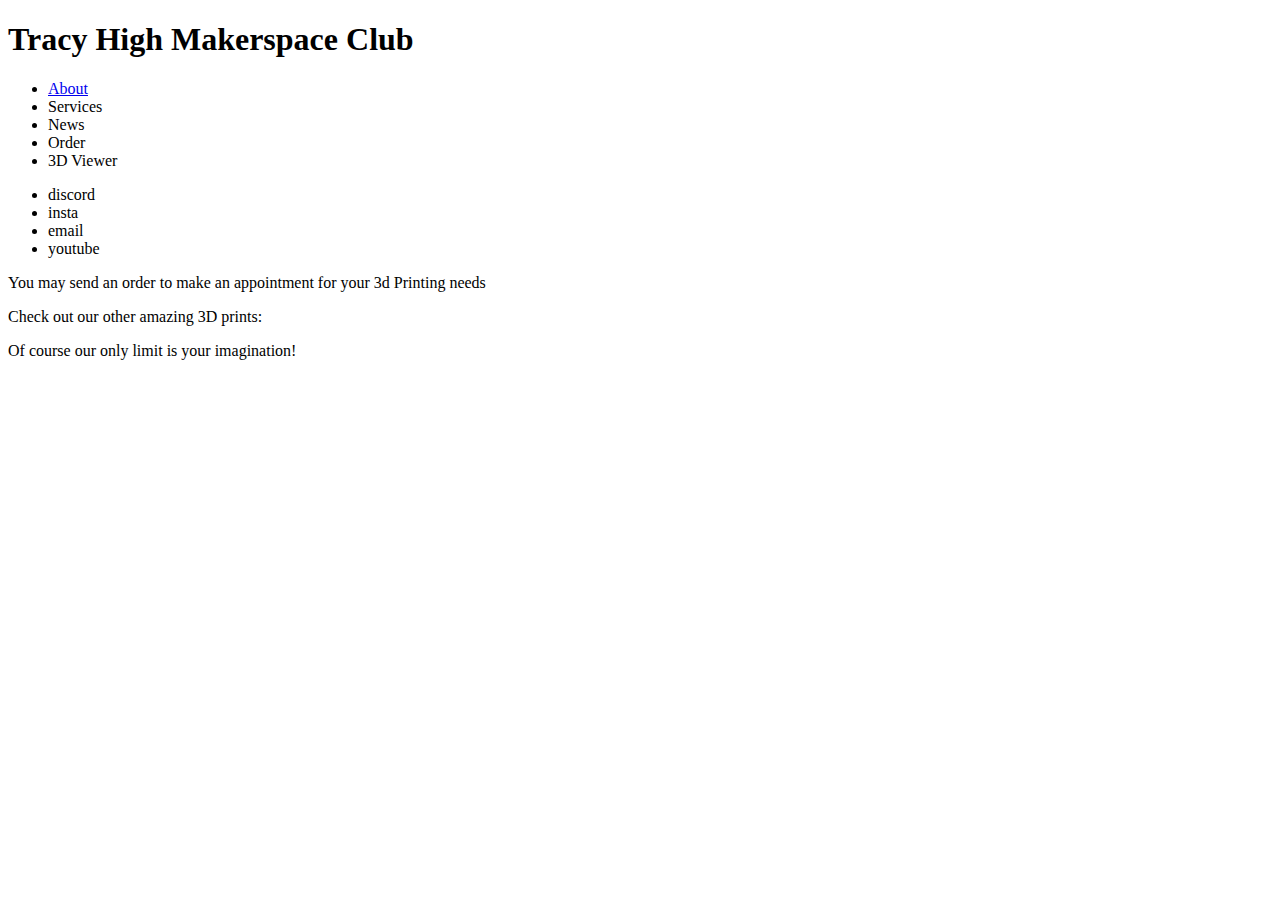
<file: 3dviewer.html>
<!DOCTYPE html>
<html lang="en">
  <head>
    <meta charset="UTF-8" />
    <title>Tracy High Makerspace Club</title>

    <meta http-equiv="X-UA-Compatible" content="IE=edge" />
    <meta name="viewport" content="width=device-width, initial-scale=1.0" />
    <title>Document</title>
  </head>
  <body>
    <header>
        <h1>Tracy High Makerspace Club</h1>
    </header>
    <header id="sidebar">
      <nav>
        <ul>
          <li><a href="about.html">About</a></li>
          <li>Services</li>
          <li>News</li>
          <li>Order</li>
          <li>3D Viewer</li>
        </ul>
        <ul id="socials">
          <li>discord</li>
          <li>insta</li>
          <li>email</li>
          <li>youtube</li>
        </ul>
      </nav>
    </header>
    <p>You may send an order to make an appointment for your 3d Printing needs</p>
    <p>Check out our other amazing 3D prints:</p>
    <p>Of course our only limit is your imagination!</p>
  </body>
</html>
</file>
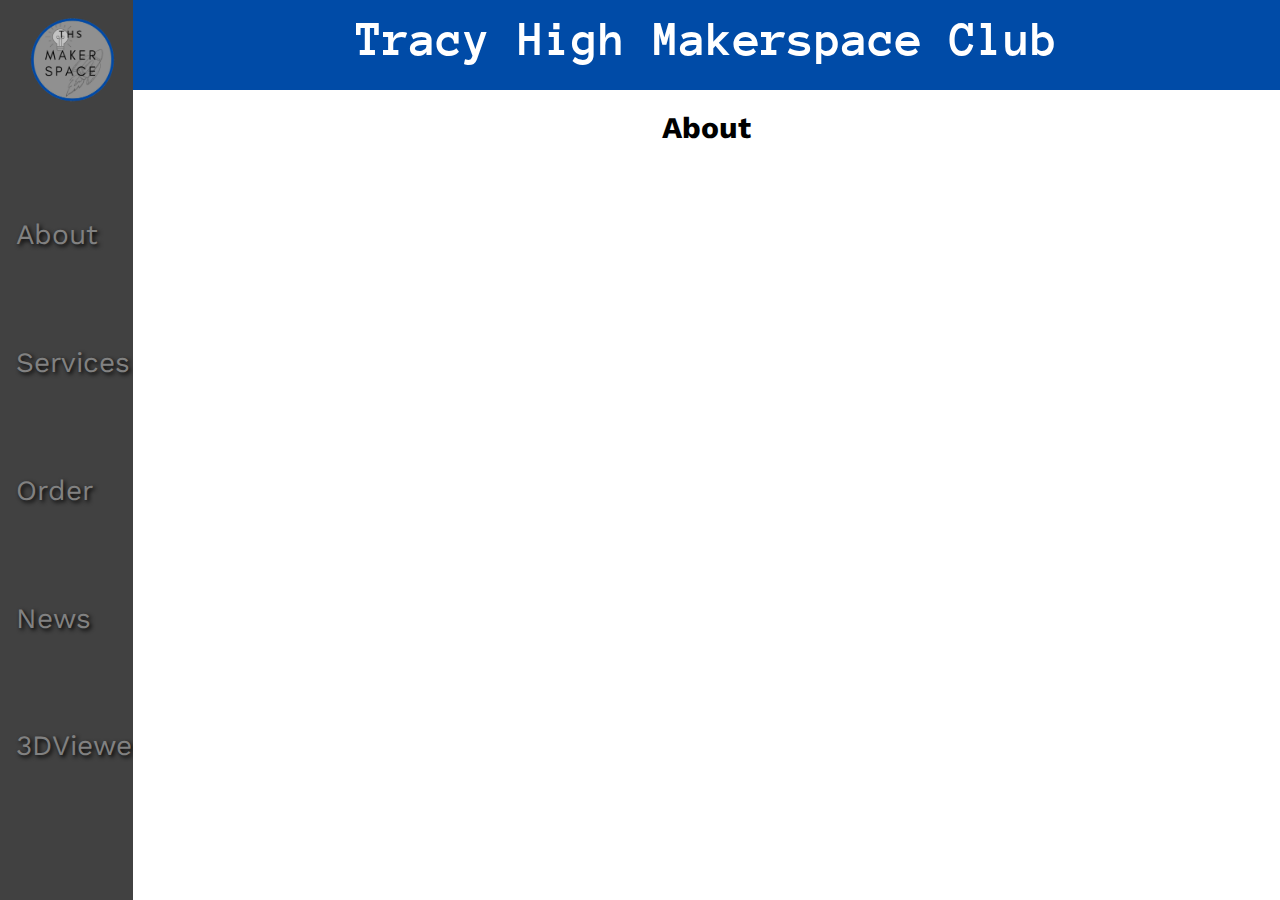
<file: about.html>
<!DOCTYPE html>
<html>

  <head>
    <title>THS Makerspace Club</title>
    <link rel="apple-touch-icon" sizes="180x180" href="./apple-touch-icon.png">
    <link rel="icon" type="image/png" sizes="32x32" href="./favicon-32x32.png">
    <link rel="icon" type="image/png" sizes="16x16" href="./favicon-16x16.png">
    <link rel="manifest" href="./site.webmanifest">
    <link rel="mask-icon" href="./safari-pinned-tab.svg" color="#5bbad5">
    <meta name="msapplication-TileColor" content="#da532c">
    <meta name="theme-color" content="#ffffff">
    <link rel="preconnect" href="https://fonts.googleapis.com">
    <link rel="stylesheet" href="style.css">
    <link rel="preconnect" href="https://fonts.gstatic.com" crossorigin>
    <link
      href="https://fonts.googleapis.com/css2?family=Anonymous+Pro:wght@700&family=Anton&family=Work+Sans:ital,wght@0,300;0,400;1,400&display=swap"
      rel="stylesheet">
  </head>

  <body>
    <!-- Title bar -->
    <div class="main">
      <div class="titlebar">
        <h1 class="title">Tracy High Makerspace Club</h1>
      </div>
      <!-- Side navbar -->
      <div class="sidenav">
       <div class="logocontainer">
        <a href="index.html">
          <img id='logo' src="images/IMG_20220828_220330_473.png"
        class="center"></img>
      </a>
    </div>
      <div class="menutxtcontainer"><a class="menutxt" href="about.html">About </a>
        <a class="menutxt" href="services.html">Services</a>
        <a class="menutxt" href="order.html">Order</a>
        <a class="menutxt" href="">News</a>
        <a class="menutxt" href="3DViewer.html">3DViewer</a></div>
  </div>
  <h1>About</h1>


  
          </body>
        </html>
</file>
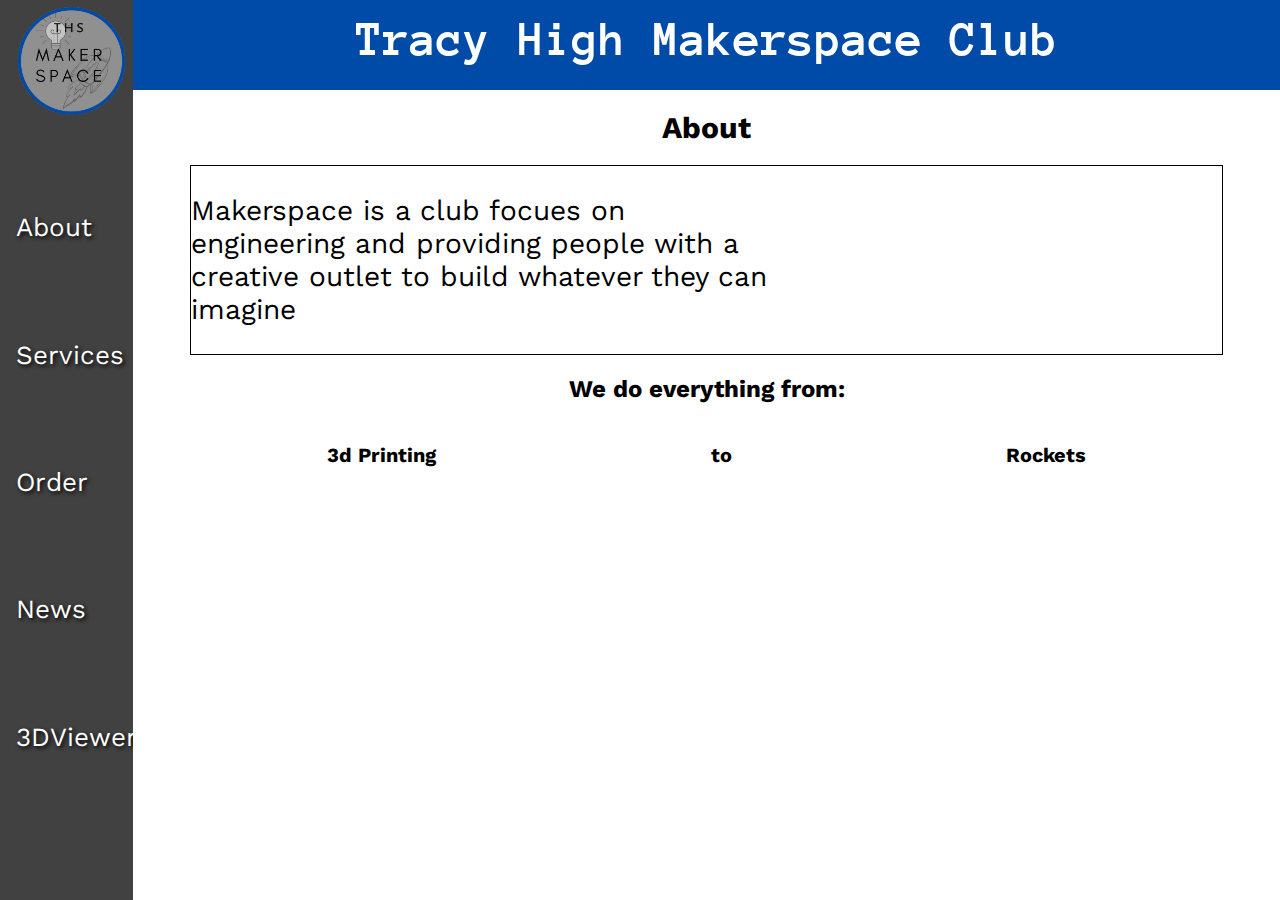
<file: Makerspace Club website/about.html>
<!DOCTYPE html>
<html>

  <head>
    <title>THS Makerspace Club</title>
    <link rel="apple-touch-icon" sizes="180x180" href="./apple-touch-icon.png">
    <link rel="icon" type="image/png" sizes="32x32" href="./favicon-32x32.png">
    <link rel="icon" type="image/png" sizes="16x16" href="./favicon-16x16.png">
    <link rel="manifest" href="./site.webmanifest">
    <link rel="mask-icon" href="./safari-pinned-tab.svg" color="#5bbad5">
    <meta name="msapplication-TileColor" content="#da532c">
    <meta name="theme-color" content="#ffffff">
    <link rel="preconnect" href="https://fonts.googleapis.com">
    <link rel="stylesheet" href="style.css">
    <link rel="preconnect" href="https://fonts.gstatic.com" crossorigin>
    <link
      href="https://fonts.googleapis.com/css2?family=Anonymous+Pro:wght@700&family=Anton&family=Work+Sans:ital,wght@0,300;0,400;1,400&display=swap"
      rel="stylesheet">
  </head>

  <body>
    <!-- Title bar -->
    <div class="main">
      <div class="titlebar">
        <h1 class="title">Tracy High Makerspace Club</h1>
      </div>
      <!-- Side navbar -->
      <div class="sidenav">
        <div class="logocontainer">
          <a href="index.html">
            <img id="logo" src="images/IMG_20220828_220330_473.png"
              class="center"></img>
        </a>
      </div>
      <div class="menutxtcontainer"><a class="menutxt" href="about.html">About
        </a>
        <a class="menutxt" href="services.html">Services</a>
        <a class="menutxt" href="order.html">Order</a>
        <a class="menutxt" href="">News</a>
        <a class="menutxt" href="3DViewer.html">3DViewer</a></div>
    </div>
    <h1>About</h1>

    <div id="aboutMain">
      <p>Makerspace is a club focues on <br> engineering and providing people
        with a <br> creative outlet to build whatever they can <br> imagine
      </p>
      
    </div>
<h2>We do everything from:</h2>
<div id="everything">
      <h3 id="aboutH3Left">3d Printing</h3>
      <h3 id="aboutH3Mid">to</h3>
      <h3 id="aboutH3Right">Rockets</h3>
    </div>
  </body>
</html>
</file>
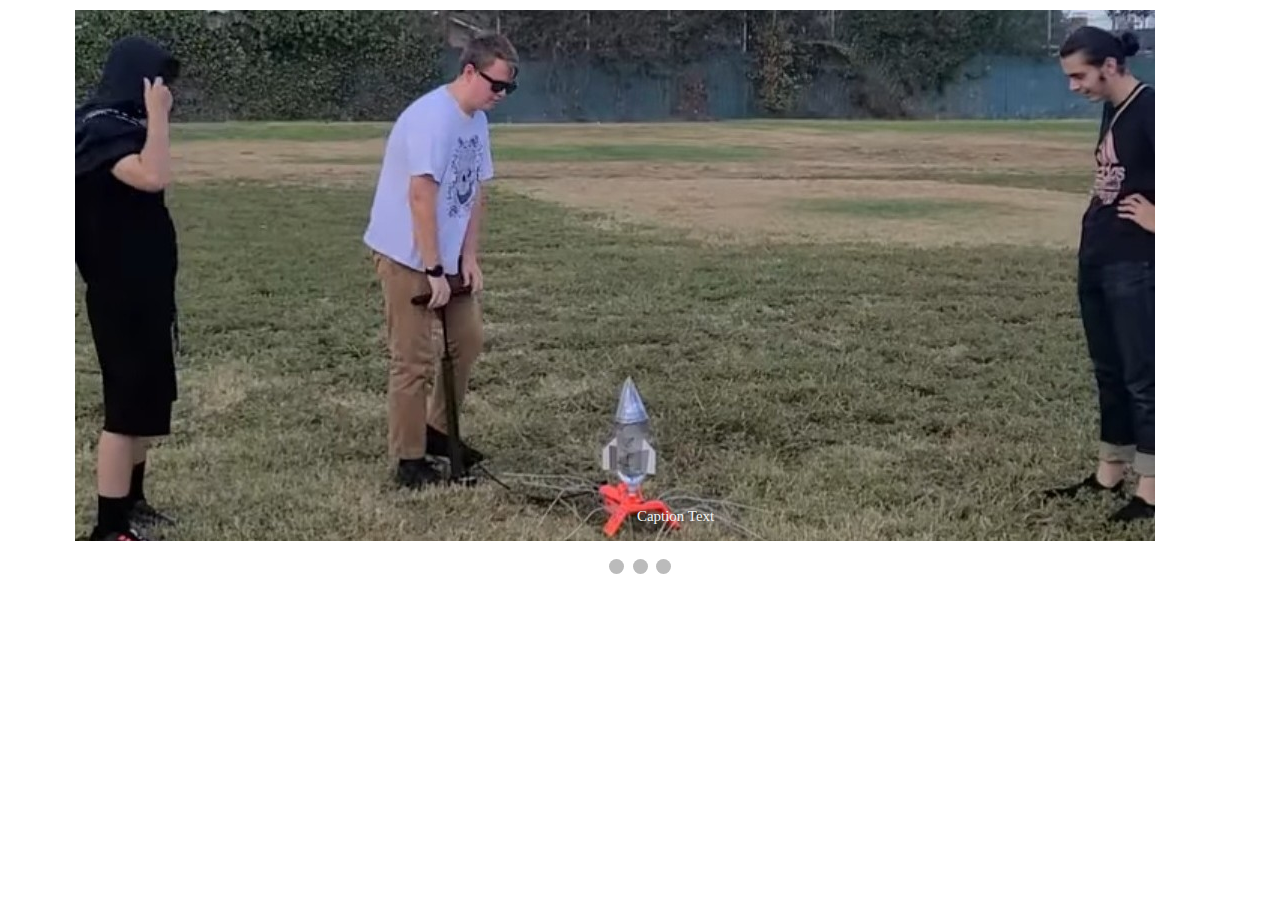
<file: Makerspace Club website/testslideshow.html>
<!DOCTYPE html>
<html lang="en">
<head>
    <meta charset="UTF-8">
    <meta http-equiv="X-UA-Compatible" content="IE=edge">
    <meta name="viewport" content="width=device-width, initial-scale=1.0">
    <title>Document</title>
    <link rel="stylesheet" href="style.css">
</head>
<body>
     <!-- Slideshow container -->
<div class="autoslideshow-container">
    <!-- Full-width images with number and caption text -->
    <div class="auto-mySlides">
      <img src="images/Screenshot_20221101-161521_Instagram.jpg" >
      <div class="text">Caption Text</div>
    </div>
  
    <div class="auto-mySlides">
      <img src="images/Screenshot_20221101-161530_Instagram.jpg" >
      <div class="text">Caption Two</div>
    </div>
  
    <div class="auto-mySlides">
      <img src="images/Screenshot_20221101-161533_Instagram.jpg" >
      <div class="text">Caption Three</div>
    </div>
  
  </div>
  <br>
  
  <!-- The dots/circles -->
  <div style="text-align:center">
    <span class="dot" onclick="currentSlide(1)"></span>
    <span class="dot" onclick="currentSlide(2)"></span>
    <span class="dot" onclick="currentSlide(3)"></span>
  </div> 
  <script src="scrippy.js"></script>
</body>
</html>
</file>
<file: style.css>
* {
  box-sizing: border-box
}

* {
  box-sizing: border-box
}

/* Slideshow container */
.autoslideshow-container {
  width: 93.7984496124%;
  position: relative;
  margin-left: 5.8823529412%;
  margin-top: 10px;

}
.auto-myslides {
  width: 100%;
}
/* Caption text */
.text {
  color: #f2f2f2;
  font-family: var(--font-family-work_sans);
  font-size: 15px;
  padding: 8px 12px;
  position: absolute;
  bottom: 8px;
  width: 100%;
  text-align: center;
}

/* The dots/bullets/indicators */
.dot {
  cursor: pointer;
  height: 15px;
  width: 15px;
  margin: 0 2px;
  background-color: #bbb;
  border-radius: 50%;
  display: inline-block;
  transition: background-color 0.6s ease;
}

.active,
.dot:hover {
  background-color: #717171;
}

/* Fading animation */
.fade {
  animation-name: fade;
  animation-duration: 2.5s;
}

@keyframes fade {
  from {
    opacity: .4
  }

  to {
    opacity: 1
  }
}

.title {
  display: flex;
  margin: 0;
  color: white;
  font-family: 'Anonymous Pro', monospace;
  font-size: 50px;
  justify-content: center;
  line-height: 100px;
}
h1 {
  text-align: center;
  font-family: var(--font-family-work_sans);
  font-weight: bolder;
  font-size: 30px;
}
h2 {
  text-align: center;
  font-family: var(--font-family-work_sans);
  font-size: 24px;
}
h3 {
  font-family: var(--font-family-work_sans);
  font-size: 20px;
}
#printsCaption {
  margin-top: 30px;
  margin-left: 4%;
}

/* Hide the images by default */
.mySlides {
  width: 82.3%;
  display: none;
}

/* Next & previous buttons */
.prev,
.next {
  cursor: pointer;
  position: absolute;
  top: 50%;
  width: auto;
  margin-top: -22px;
  padding: 16px;
  color: white;
  font-weight: bold;
  font-size: 18px;
  transition: 0.6s ease;
  border-radius: 0 3px 3px 0;
  user-select: none;
}

/* Position the "next button" to the right */
.next {
  right: 0;
  border-radius: 3px 0 0 3px;
}

/* On hover, add a black background color with a little bit see-through */
.prev:hover,
.next:hover {
  background-color: rgba(0, 0, 0, 0.8);
}

/* Caption text */
.text {
  color: #f2f2f2;
  font-size: 15px;
  padding: 8px 12px;
  position: absolute;
  bottom: 8px;
  width: 100%;
  text-align: center;
}

/* Number text (1/3 etc) */
.numbertext {
  color: #f2f2f2;
  font-size: 12px;
  padding: 8px 12px;
  position: absolute;
  top: 0;
}

/* The dots/bullets/indicators */
.dot {
  cursor: pointer;
  height: 15px;
  width: 15px;
  margin: 0 2px;
  background-color: #bbb;
  border-radius: 50%;
  display: inline-block;
  transition: background-color 0.6s ease;
}

.active,
.dot:hover {
  background-color: #717171;
}

/* Fading animation */
.fade {
  animation-name: fade;
  animation-duration: 1.5s;
}

@keyframes fade {
  from {
    opacity: .4
  }

  to {
    opacity: 1
  }
}

#about {
  font-family: 'Anonymous Pro', monospace;
}

/* The sidebar menu */

.sidenav {
  height: 100%;
  width: 10.4%;
  position: fixed;
  z-index: 1;
  top: 0;
  left: 0;
  background-color: #414141;
  overflow-x: hidden;
  
}

/* The navigation menu links */
.sidenav a {
  padding: 6px 8px 6px 16px;
  text-decoration: none;
  font-size: 28px;
  color: #818181;
  display: block;
}

/* When you mouse over the navigation links, change their color */
.sidenav a:hover {
  color: #f1f1f1;
  font-size: 32px;
}

/* Style page content */
.main {
  height: 100%;
  left: 10.4%;
  overflow: hidden;
  position: relative;
  right: 0;
  top: -10px;
  width: 89.6%;
}

/* On smaller screens, where height is less than 450px, change the style of the sidebar (less padding and a smaller font size) 
@media screen and max-height=450px {
  .sidenav {
    padding-top: 8px
  }
  .sidenav a {
    font-size: 28px;
  }
}*/

.center {
  display: block;
  margin-left: auto;
  margin-right: auto;
  width: 75%;
}

.centerss {
  display: block;
  margin-left: auto;
  margin-right: auto;
}

.titlebar {
  height: 100px;
  width: auto;
  background-color: #004BA7;
}

* {
  box-sizing: border-box;
}

/* Position the image container (needed to position the left and right arrows) */
.container {
  margin-left: 3%;
  margin-right: 3%;

  height: 50%;
  display: flex;
  flex-direction: row;
}

.slidemain {
  height: 100%;
  display: block;
  float: left;

}



/* Container for image text */

.thumbgrid {
  display: flex;
  flex-direction: column;
}

/* Six columns side by side */
.column {
  float: left;
  height: 20%;
}

.row {
  display: flex;
  justify-content: center;
  flex-direction: column;
}

/* Add a transparency effect for thumnbail images */
.demo {
  opacity: 0.6;
}

.active,
.demo:hover {
  opacity: 1;
}

body {
  font-family: Arial;
  margin: 0;
}

* {
  box-sizing: border-box;
}

img {
  vertical-align: middle;
}

/* Position the image container (needed to position the left and right arrows) */
.container {
  position: relative;
}

/* Hide the images by default */


/* Add a pointer when hovering over the thumbnail images */
.cursor {
  cursor: pointer;
}

/* Next & previous buttons */
.prev,
.next {
  cursor: pointer;
  position: absolute;
  top: 40%;
  width: auto;
  padding: 16px;
  margin-top: -50px;
  color: white;
  font-weight: bold;
  font-size: 20px;
  border-radius: 0 3px 3px 0;
  user-select: none;
  -webkit-user-select: none;
}

/* Position the "next button" to the right */
.next {
  right: 0;
  border-radius: 3px 0 0 3px;
}

/* On hover, add a black background color with a little bit see-through */
.prev:hover,
.next:hover {
  background-color: rgba(0, 0, 0, 0.8);
}

/* Number text (1/3 etc) */
.numbertext {
  color: #f2f2f2;
  font-size: 12px;
  padding: 8px 12px;
  position: absolute;
  top: 0;
}

/* Container for image text */
.caption-container {
  text-align: center;
  background-color: #222;
  padding: 2px 16px;
  color: white;
}

.row:after {
  content: "";
  display: table;
  clear: both;
}

/* Six columns side by side */
.column {
  float: left;
  width: 16.66%;
}

/* Add a transparency effect for thumnbail images */
.demo {
  opacity: 0.6;
}

.active,
.demo:hover {
  opacity: 1;
}


/* Variables */
:root {
  --black: rgba(0, 0, 0, 1);
  --cobalt: rgba(0, 75, 167, 1);
  --alto: rgba(217, 217, 217, 1);
  --white: rgba(255, 255, 255, 1);
  --font-size-xxs: 16px;
  --font-size-xs: 18px;
  --font-size-s: 24px;
  --font-size-m: 28px;
  --font-size-1: 32px;
  --font-size-xl: 48px;
  --font-size-xxl: 60px;
  -font-family-anonymous_pro: "Anonymous Pro";
  --font-family-work_sans: "Work Sans";
}

/*Classes*/
.worksans-normal-black-16px {
  color: var(--black);
  font-family: var(--font-family-work_sans);
  font-size: var(--font-size-xxs);
}

.worksans-normal-white-28px {
  color: var(--white);
  font-family: var(--font-family-work_sans);
  font-size: var(--font-size-m);
  font-weight: 400;
  font-style: normal;
}

.worksans-medium-black-32px {
  color: var(--black);
  font-family: var(--font-family-work_sans);
  font-size: var(--font-size-1);
  font-weight: 500;
  font-style: normal;
}

.worksans-medium-black-28px {
  color: var(--black);
  font-family: var(--font-family-work_sans);
  font-size: var(--font-size-m);
  font-weight: 500;
  font-style: normal;
}

.worksans-normal-white-18px {
  color: var(--white);
  font-family: var(--font-family-work_sans);
  font-size: var(--font-size-xs);
  font-weight: 400;
  font-style: normal;
}

@import url("https://fonts.googleapis.com/css?family=Anonymous+Pro:788| Work+Sans:488,588,688");

.about {
  background-color: var(--white);
  border: 1px none;
  height: 1886px;
  overflow: hidden;
  position: relative;
  width: 100%;
}

.hidden,
.hidden * {
  pointer-events: none;
  visibility: hidden;
}

.menubar-nav {
  align-items: flex-start;
  background-color: #484848;
  display: flex;
  height: 1886px;
  left: 0;
  overflow: hidden;
  position: fixed;
  top: 0;
  width: 10.417%;
}

.overlap-group6 {
  height: 689px;
  position: relative;
  width: 10.972%;
}

.group-1 {
  align-items: flex-start;
  box-shadow: 0px 4px 4px #00000040;
  display: flex;
  flex-direction: column;
  left: 8px;
  min-height: 529px;
  position: absolute;
  top: 160px;
  width: 150px;
}

.services {
  -webkit-text-stroke: 1px var(--black);
  letter-spacing: 0;
  line-height: normal;
  margin-left: -1px;

  margin-top: 61px;
  min-height: 38px;
  width: 115px;
}

.x3d-viewer {
  -webkit-text-stroke: 1px var(--black);
  letter-spacing: 0;
  line-height: normal;
  margin-left: 2px;
  margin-top: 61px;
  min-height: 38px;
  width: 135px;
}

.place {
  letter-spacing: 0;
  line-height: normal;
  min-height: 38px;
  width: 80px;
}

.news {
  -webkit-text-stroke: 1px var(--black);
  letter-spacing: 0;
  line-height: normal;
  margin-left: -1px;
  margin-top: 61px;
  min-height: 38px;
  width: 75px;
}

.about-2 {
  -webkit-text-stroke: 1px var(--black);
  cursor: pointer;
  letter-spacing: 0;
  line-height: normal;
  margin-left: -1px;
  margin-top: 60px;
  min-height: 38px;
  width: 82px;
}

#logo {
  width: 100%;
  display: inline;
  margin: 0;
}
.menutxtcontainer {
  font-size: 48px;
  margin-left: 0;
  font-family: 'Work Sans', sans-serif;
  display: flex;
  flex-direction: column;
  justify-content: space-evenly;
  height: 80.209%;
}
.menutxt {
  text-shadow: 2px 2px 4px #000000;
  color: white;
}

.order {
  -webkit-text-stroke: 1px var(--black);
  letter-spacing: 0;
  line-height: normal;
  margin-left: -1px;
  margin-top: 61px;
  min-height: 38px;
  width: 77px;
}

.img_20220828_220330_473-1 {
  height: 182px;
  left: 0;
  object-fit: cover;
  position: absolute;
  top: 0;
  width: 148px;
}

.rectangle-2 {
  border: 8px solid;
  border-color: var(--black);
  height: 1960px;
  left: -3088px;
  position: absolute;
  top: -748px;
  width: 150px;
}

.flex-col {
  align-items: flex-start;
  display: flex;
  flex-direction: column;
  left: 150px;
  min-height: 1441px;
  position: absolute;
  top: 0;
  width: 1290px;
}

.name {
  align-self: center;
  color: var(--white);
  font-family: var(--font-family-anonymous_pro);
  font-size: var(--font-size-xx1);
  font-weight: 700;
  letter-spacing: 0;
  line-height: normal;
  margin-bottom: 4px;
  margin-left: 209px;
  min-height: 60px;
  min-width: 852px;
}

.group-2 {
  align-items: flex-start;
  display: flex;
  gap: 10px;
  min-width: 150px;
}

.group-2-item {
  height: 30px;
  object-fit: cover;
  width: 30px;
}

.image-2 {
  background-image: url(https://anima-uploads.s3.com);
  background-position: 50% 50%;
  background-size: cover;
  height: 30px;
  width: 30px;
}

.about-content {
  align-items: center;
  display: flex;
  flex-direction: column;
  height: 1341px;
  padding: 20px 55.5px;
  width: 1290px;
}

.about-1 {
  color: var(--black);
  font-family: var (--font-family-work_sans);
  font-size: var(--font-size-x1);
  font-weight: 600;
  letter-spacing: 0;
  line-height: normal;
  min-height: 56px;
  min-width: 142px;
}

.frame-4 {
  align-items: center;
  border: 1px solid;
  border-color: var(--black);
  display: flex;
  margin-left: 1px;
  margin-top: 22px;
  width: fit-content;
}

.makerspace-is-a-club {
  color: var(--black);
  font-family: var(--font-family-work_sans);
  font-size: var(--font-size-m);
  font-weight: 400;
  letter-spacing: 0;
  line-height: normal;
  width: 571px;
}



.frame {
  background-color: var(--alto);
  border: 1px solid;
  border-color: var(--black);
  height: 220px;
  min-width: 303px;
}

.overlap-group {
  height: 220px;
  position: relative;
  width: 303px;
}

.line-10 {
  height: 202px;
  left: 0;
  object-fit: cover;
  position: absolute;
  top: 0;
  width: 303px;
}

.line-9 {
  height: 201px;
  left: 0;
  object-fit: cover;
  position: absolute;
  top: 0;
  width: 303px;
}

.caption {
  left: 1px;
  letter-spacing: 0;
  line-height: normal;
  position: absolute;
  top: 200px;
  width: 302px;
}

.frame-6 {
  border: 1px solid;
  border-color: var(--black);
  height: 19px;
  left: 0;
  position: absolute;
  top: 201px;
  width: 303px;
}

.overlap-group-container {
  align-items: flex-start;
  align-self: flex-end;
  display: flex;
  gap: 86px;
  margin-top: 1px;
  min-width: 1178px;
}

.overlap-group2 {
  height: 336px;
  position: relative;
  width: 544px;
}

.union {
  height: 336px;
  left: 0;
  position: absolute;
  top: 0;
  width: 543px;
}

.rectangle-17 {

  background-color: var(--alto);
  border: 1px solid;
  border-color: var(--black);
  height: 335px;
  left: 0;
  position: absolute;
  top: 1px;
  width: 544px;
}

.overlap-group3 {
  align-self: flex-end;
  height: 336px;
  position: relative;
  width: 547px;
}

.line-13 {
  height: 327px;
  left: 0;
  object-fit: cover;
  position: absolute;
  top: 0;
  width: 547px;
}

.rectangle-18 {
  background-color: var(--alto);
  border: 1px solid;
  border-color: var(--black);
  height: 335px;
  left: 1px;
  position: absolute;
  top: 1px;
  width: 544px;
}

.line-14 {
  height: 335px;
  left: 2px;
  object-fit: cover;
  position: absolute;
  top: 0;
  width: 544px;
}

.frame-13 {
  align-items: flex-start;
  display: flex;
  gap: 86px;
  margin-right: 1px;
  margin-top: 79px;
  min-width: 1177px;
}

.frame-11 {
  align-items: flex-start;
  border: 1px solid;
  border-color: var(--black);
  display: flex;
  flex-direction: column;
  min-height: 284px;
  padding: 19px;
  width: 544px;
}

.waz-title {
  text-align: center;
  letter-spacing: 0;
  line-height: normal;
  width: 201px;
}

.waz-p {
  align-self: flex-end;
  color: var(--black);
  font-family: var(--font-family-work_sans);
  font-size: var(--font-size-s);
  font-weight: 400;
  letter-spacing: 0;
  line-height: normal;
  margin-right: 1.5px;
  margin-top: 25px;
  width: 299px;
}


.our-club-advisor {
  color: var(--black);
  font-family: var(--font-family-work_sans);
  font-size: var(--font-size-1);
  font-weight: 400;
  letter-spacing: 0;
  line-height: normal;
  min-height: 38px;
}

.frame-12 {
  align-items: flex-end;
  border: 1px solid;
  border-color: var(--black);
  display: flex;
  height: 284px;
  padding: 0 73px;
  width: 379px;
}


.overlap-group-1 {
  height: 265px;
  position: relative;
  width: 232px;
}

.ellipse-2 {
  height: 133px;
  left: 0;
  position: absolute;
  top: 132px;
  width: 232px;
}

.star-1 {
  height: 24px;
  left: 124px;
  position: absolute;
  top: 1px;
  width: 25px;
}

.rectangle-19 {
  background-color: var(--alto);
  height: 33px;
  left: 91px;
  position: absolute;
  top: 110px;
  width: 49px;
}

.ellipse-1 {
  background-color: var(--alto);
  border-radius: 58px/61.5px;
  height: 123px;
  left: 55px;
  position: absolute;
  top: 0;
  width: 116px;
}


.flex-row {
  align-items: center;
  align-self:
    flex-start;
  display: flex;
  gap: 77px;
  margin-left: 1.51px;
  margin-top: 31px;
  min-width: 959px;
}

.overlap-group5 {
  height: 170px;
  position: relative;
  width: 772px;
}

.overlap-group4 {
  height: 170px;
  left: 0;
  position: absolute;
  top: 0;
  width: 772px;
}

.we-do-everything-from {
  left: 405px;
  letter-spacing: 0;
  line-height: normal;
  position: absolute;
  top: 12px;
}

.frame-10 {
  align-items: flex-end;
  display: flex;
  height: 170px;
  left: 0;
  padding: 53px 197px;
  position: absolute;
  top: 0;
  width: 544px;
}

.x3d-printing {
  letter-spacing: 0;
  line-height: normal;
  min-height: 33px;
  min-width: 150px;
}

.to {
  left: 574px;
  letter-spacing: 0;
  line-height: normal;
  position: absolute;
  top: 84px;
}

.rockets {
  letter-spacing: 0;
  line-height: normal;
  margin-top: 31px;
  min-height: 33px;
  min-width: 110px;
}

.footer {
  align-items: center;
  background-color: var(--cobalt);
  display: flex;
  height: 84px;
  left: 0;
  padding: 0 309px;
  position: absolute;
  top: 1802px;
  width: 1440px;
}

.feedback {
  letter-spacing: 0;
  line-height: normal;
  margin-left: 75px;
  margin-top: 21px;
  min-height: 23px;
  width: 136px;
}

.ths-makerspace {
  align-self: flex-start;
  color: var(--white);
  font-family: var(--font-family-anonymous_pro);
  font-size: var(--font-size-1);
  font-weight: 700;
  letter-spacing: 0;
  line-height: normal;
  margin-left: 23px;
  margin-top: -1px;
  min-height: 32px;
}

.credit {
  letter-spacing: 0;
  line-height: normal;
  margin-top: 23px;
  min-height: 21px;
  min-width: 54px;
}
</file>
<file: Makerspace Club website/style.css>
* {
  box-sizing: border-box
}

* {
  box-sizing: border-box
}

/* Slideshow container */
.autoslideshow-container {
  width: 93.7984496124%;
  position: relative;
  margin-left: 5.8823529412%;
  margin-top: 10px;

}
.auto-myslides {
  width: 100%;
}
/* Caption text */
.text {
  color: #f2f2f2;
  font-family: var(--font-family-work_sans);
  font-size: 15px;
  padding: 8px 12px;
  position: absolute;
  bottom: 8px;
  width: 100%;
  text-align: center;
}

/* The dots/bullets/indicators */
.dot {
  cursor: pointer;
  height: 15px;
  width: 15px;
  margin: 0 2px;
  background-color: #bbb;
  border-radius: 50%;
  display: inline-block;
  transition: background-color 0.6s ease;
}

.active,
.dot:hover {
  background-color: #717171;
}

/* Fading animation */
.fade {
  animation-name: fade;
  animation-duration: 2.5s;
}

@keyframes fade {
  from {
    opacity: .4
  }

  to {
    opacity: 1
  }
}

.title {
  display: flex;
  margin: 0;
  color: white;
  font-family: 'Anonymous Pro', monospace;
  font-size: 50px;
  justify-content: center;
  line-height: 100px;
}
h1 {
  text-align: center;
  font-family: var(--font-family-work_sans);
  font-weight: bolder;
  font-size: 30px;
}
h2 {
  text-align: center;
  font-family: var(--font-family-work_sans);
  font-size: 24px;
}
h3 {
  font-family: var(--font-family-work_sans);
  font-size: 20px;
}
#printsCaption {
  margin-top: 30px;
  margin-left: 4%;
}

/* Hide the images by default */
.mySlides {
  width: 82.3%;
  display: none;
}

/* Next & previous buttons */
.prev,
.next {
  cursor: pointer;
  position: absolute;
  top: 50%;
  width: auto;
  margin-top: -22px;
  padding: 16px;
  color: white;
  font-weight: bold;
  font-size: 18px;
  transition: 0.6s ease;
  border-radius: 0 3px 3px 0;
  user-select: none;
}

/* Position the "next button" to the right */
.next {
  right: 0;
  border-radius: 3px 0 0 3px;
}

/* On hover, add a black background color with a little bit see-through */
.prev:hover,
.next:hover {
  background-color: rgba(0, 0, 0, 0.8);
}

/* Caption text */
.text {
  color: #f2f2f2;
  font-size: 15px;
  padding: 8px 12px;
  position: absolute;
  bottom: 8px;
  width: 100%;
  text-align: center;
}

/* Number text (1/3 etc) */
.numbertext {
  color: #f2f2f2;
  font-size: 12px;
  padding: 8px 12px;
  position: absolute;
  top: 0;
}

/* The dots/bullets/indicators */
.dot {
  cursor: pointer;
  height: 15px;
  width: 15px;
  margin: 0 2px;
  background-color: #bbb;
  border-radius: 50%;
  display: inline-block;
  transition: background-color 0.6s ease;
}

.active,
.dot:hover {
  background-color: #717171;
}

/* Fading animation */
.fade {
  animation-name: fade;
  animation-duration: 1.5s;
}

@keyframes fade {
  from {
    opacity: .4
  }

  to {
    opacity: 1
  }
}

#about {
  font-family: 'Anonymous Pro', monospace;
}

/* The sidebar menu */

.sidenav {
  height: 100%;
  width: 10.4%;
  position: fixed;
  z-index: 1;
  top: 0;
  left: 0;
  background-color: #414141;
  overflow-y: hidden;
  
}

/* The navigation menu links */
.sidenav a {
  padding: 6px 8px 6px 16px;
  text-decoration: none;
  font-size: 26px;
  color: white;
  display: block;
}

/* When you mouse over the navigation links, change their color */
.sidenav a:hover {
  color: var(--cobalt);
  font-size: 28px;
  transition: 200ms linear; 
}

/* Style page content */
.main {
  height: 100%;
  left: 10.4%;
  overflow: hidden;
  position: relative;
  right: 0;
  top: -10px;
  width: 89.6%;
}

/* On smaller screens, where height is less than 450px, change the style of the sidebar (less padding and a smaller font size) 
@media screen and max-height=450px {
  .sidenav {
    padding-top: 8px
  }
  .sidenav a {
    font-size: 28px;
  }
}*/

.center {
  display: block;
  margin-left: auto;
  margin-right: auto;
  width: 75%;
}

.centerss {
  display: block;
  margin-left: auto;
  margin-right: auto;
}

.titlebar {
  height: 100px;
  width: auto;
  background-color: #004BA7;
}

* {
  box-sizing: border-box;
}

/* Position the image container (needed to position the left and right arrows) */
.container {
  margin-left: 3%;
  margin-right: 3%;

  height: 50%;
  display: flex;
  flex-direction: row;
}

.slidemain {
  height: 100%;
  display: block;
  float: left;

}



/* Container for image text */

.thumbgrid {
  display: flex;
  flex-direction: column;
}

/* Six columns side by side */
.column {
  float: left;
  height: 20%;
}

.row {
  display: flex;
  justify-content: center;
  flex-direction: column;
}

/* Add a transparency effect for thumnbail images */
.demo {
  opacity: 0.6;
}

.active,
.demo:hover {
  opacity: 1;
}

body {
  font-family: Arial;
  margin: 0;
}

* {
  box-sizing: border-box;
}

img {
  vertical-align: middle;
}

/* Position the image container (needed to position the left and right arrows) */
.container {
  position: relative;
}

/* Hide the images by default */


/* Add a pointer when hovering over the thumbnail images */
.cursor {
  cursor: pointer;
}

/* Next & previous buttons */
.prev,
.next {
  cursor: pointer;
  position: absolute;
  top: 40%;
  width: auto;
  padding: 16px;
  margin-top: -50px;
  color: white;
  font-weight: bold;
  font-size: 20px;
  border-radius: 0 3px 3px 0;
  user-select: none;
  -webkit-user-select: none;
}

/* Position the "next button" to the right */
.next {
  right: 0;
  border-radius: 3px 0 0 3px;
}

/* On hover, add a black background color with a little bit see-through */
.prev:hover,
.next:hover {
  background-color: rgba(0, 0, 0, 0.8);
}

/* Number text (1/3 etc) */
.numbertext {
  color: #f2f2f2;
  font-size: 12px;
  padding: 8px 12px;
  position: absolute;
  top: 0;
}

/* Container for image text */
.caption-container {
  text-align: center;
  background-color: #222;
  padding: 2px 16px;
  color: white;
}

.row:after {
  content: "";
  display: table;
  clear: both;
}

/* Six columns side by side */
.column {
  float: left;
  width: 16.66%;
}

/* Add a transparency effect for thumnbail images */
.demo {
  opacity: 0.6;
}

.active,
.demo:hover {
  opacity: 1;
}


/* Variables */
:root {
  --black: rgba(0, 0, 0, 1);
  --cobalt: rgba(0, 75, 167, 1);
  --alto: rgba(217, 217, 217, 1);
  --white: rgba(255, 255, 255, 1);
  --font-size-xxs: 16px;
  --font-size-xs: 18px;
  --font-size-s: 24px;
  --font-size-m: 28px;
  --font-size-1: 32px;
  --font-size-xl: 48px;
  --font-size-xxl: 60px;
  -font-family-anonymous_pro: "Anonymous Pro";
  --font-family-work_sans: "Work Sans";
}

/*Classes*/
.worksans-normal-black-16px {
  color: var(--black);
  font-family: var(--font-family-work_sans);
  font-size: var(--font-size-xxs);
}

.worksans-normal-white-28px {
  color: var(--white);
  font-family: var(--font-family-work_sans);
  font-size: var(--font-size-m);
  font-weight: 400;
  font-style: normal;
}

.worksans-medium-black-32px {
  color: var(--black);
  font-family: var(--font-family-work_sans);
  font-size: var(--font-size-1);
  font-weight: 500;
  font-style: normal;
}

.worksans-medium-black-28px {
  color: var(--black);
  font-family: var(--font-family-work_sans);
  font-size: var(--font-size-m);
  font-weight: 500;
  font-style: normal;
}

.worksans-normal-white-18px {
  color: var(--white);
  font-family: var(--font-family-work_sans);
  font-size: var(--font-size-xs);
  font-weight: 400;
  font-style: normal;
}

@import url("https://fonts.googleapis.com/css?family=Anonymous+Pro:788| Work+Sans:488,588,688");

.about {
  background-color: var(--white);
  border: 1px none;
  height: 1886px;
  overflow: hidden;
  position: relative;
  width: 100%;
}
#aboutMain {
  border:1px solid black;
  margin-left: 57px;
  margin-right: 57px;
}
h1 {
  font-weight: bold;
}
p {
  font-family: var(--font-family-work_sans);
  font-size: 24px;
}
#aboutMain p{
  font-size: 28px;

}
#aboutH3Left {
  text-align: left;
}
#aboutH3Mid {
  text-align: center;
}
#aboutH3Right {
  text-align: right;
}
#everything {
  display: flex;
  flex-direction: row;
  vertical-align: middle;
  justify-content: space-around;
  margin-left: 57px;
  margin-right: 57px;
}
.hidden,
.hidden * {
  pointer-events: none;
  visibility: hidden;
}

.menubar-nav {
  align-items: flex-start;
  background-color: #484848;
  display: flex;
  height: 1886px;
  left: 0;
  overflow: hidden;
  position: fixed;
  top: 0;
  width: 10.417%;
}

.overlap-group6 {
  height: 689px;
  position: relative;
  width: 10.972%;
}

.group-1 {
  align-items: flex-start;
  box-shadow: 0px 4px 4px #00000040;
  display: flex;
  flex-direction: column;
  left: 8px;
  min-height: 529px;
  position: absolute;
  top: 160px;
  width: 150px;
}

.services {
  -webkit-text-stroke: 1px var(--black);
  letter-spacing: 0;
  line-height: normal;
  margin-left: -1px;

  margin-top: 61px;
  min-height: 38px;
  width: 115px;
}

.x3d-viewer {
  -webkit-text-stroke: 1px var(--black);
  letter-spacing: 0;
  line-height: normal;
  margin-left: 2px;
  margin-top: 61px;
  min-height: 38px;
  width: 135px;
}

.place {
  letter-spacing: 0;
  line-height: normal;
  min-height: 38px;
  width: 80px;
}

.news {
  -webkit-text-stroke: 1px var(--black);
  letter-spacing: 0;
  line-height: normal;
  margin-left: -1px;
  margin-top: 61px;
  min-height: 38px;
  width: 75px;
}

.about-2 {
  -webkit-text-stroke: 1px var(--black);
  cursor: pointer;
  letter-spacing: 0;
  line-height: normal;
  margin-left: -1px;
  margin-top: 60px;
  min-height: 38px;
  width: 82px;
}

#logo {
  width: 100%;
  display: inline;
  margin: 0;
}
.menutxtcontainer {
  font-size: 48px;
  margin-left: 0;
  font-family: 'Work Sans', sans-serif;
  display: flex;
  flex-direction: column;
  justify-content: space-evenly;
  height: 80.209%;
}
.menutxt {
  text-shadow: 2px 2px 4px #000000;
  color: white;
}

.order {
  -webkit-text-stroke: 1px var(--black);
  letter-spacing: 0;
  line-height: normal;
  margin-left: -1px;
  margin-top: 61px;
  min-height: 38px;
  width: 77px;
}

.img_20220828_220330_473-1 {
  height: 182px;
  left: 0;
  object-fit: cover;
  position: absolute;
  top: 0;
  width: 148px;
}

.rectangle-2 {
  border: 8px solid;
  border-color: var(--black);
  height: 1960px;
  left: -3088px;
  position: absolute;
  top: -748px;
  width: 150px;
}

.flex-col {
  align-items: flex-start;
  display: flex;
  flex-direction: column;
  left: 150px;
  min-height: 1441px;
  position: absolute;
  top: 0;
  width: 1290px;
}

.name {
  align-self: center;
  color: var(--white);
  font-family: var(--font-family-anonymous_pro);
  font-size: var(--font-size-xx1);
  font-weight: 700;
  letter-spacing: 0;
  line-height: normal;
  margin-bottom: 4px;
  margin-left: 209px;
  min-height: 60px;
  min-width: 852px;
}

.group-2 {
  align-items: flex-start;
  display: flex;
  gap: 10px;
  min-width: 150px;
}

.group-2-item {
  height: 30px;
  object-fit: cover;
  width: 30px;
}

.image-2 {
  background-image: url(https://anima-uploads.s3.com);
  background-position: 50% 50%;
  background-size: cover;
  height: 30px;
  width: 30px;
}

.about-content {
  align-items: center;
  display: flex;
  flex-direction: column;
  height: 1341px;
  padding: 20px 55.5px;
  width: 1290px;
}

.about-1 {
  color: var(--black);
  font-family: var (--font-family-work_sans);
  font-size: var(--font-size-x1);
  font-weight: 600;
  letter-spacing: 0;
  line-height: normal;
  min-height: 56px;
  min-width: 142px;
}

.frame-4 {
  align-items: center;
  border: 1px solid;
  border-color: var(--black);
  display: flex;
  margin-left: 1px;
  margin-top: 22px;
  width: fit-content;
}

.makerspace-is-a-club {
  color: var(--black);
  font-family: var(--font-family-work_sans);
  font-size: var(--font-size-m);
  font-weight: 400;
  letter-spacing: 0;
  line-height: normal;
  width: 571px;
}



.frame {
  background-color: var(--alto);
  border: 1px solid;
  border-color: var(--black);
  height: 220px;
  min-width: 303px;
}

.overlap-group {
  height: 220px;
  position: relative;
  width: 303px;
}

.line-10 {
  height: 202px;
  left: 0;
  object-fit: cover;
  position: absolute;
  top: 0;
  width: 303px;
}

.line-9 {
  height: 201px;
  left: 0;
  object-fit: cover;
  position: absolute;
  top: 0;
  width: 303px;
}

.caption {
  left: 1px;
  letter-spacing: 0;
  line-height: normal;
  position: absolute;
  top: 200px;
  width: 302px;
}

.frame-6 {
  border: 1px solid;
  border-color: var(--black);
  height: 19px;
  left: 0;
  position: absolute;
  top: 201px;
  width: 303px;
}

.overlap-group-container {
  align-items: flex-start;
  align-self: flex-end;
  display: flex;
  gap: 86px;
  margin-top: 1px;
  min-width: 1178px;
}

.overlap-group2 {
  height: 336px;
  position: relative;
  width: 544px;
}

.union {
  height: 336px;
  left: 0;
  position: absolute;
  top: 0;
  width: 543px;
}

.rectangle-17 {

  background-color: var(--alto);
  border: 1px solid;
  border-color: var(--black);
  height: 335px;
  left: 0;
  position: absolute;
  top: 1px;
  width: 544px;
}

.overlap-group3 {
  align-self: flex-end;
  height: 336px;
  position: relative;
  width: 547px;
}

.line-13 {
  height: 327px;
  left: 0;
  object-fit: cover;
  position: absolute;
  top: 0;
  width: 547px;
}

.rectangle-18 {
  background-color: var(--alto);
  border: 1px solid;
  border-color: var(--black);
  height: 335px;
  left: 1px;
  position: absolute;
  top: 1px;
  width: 544px;
}

.line-14 {
  height: 335px;
  left: 2px;
  object-fit: cover;
  position: absolute;
  top: 0;
  width: 544px;
}

.frame-13 {
  align-items: flex-start;
  display: flex;
  gap: 86px;
  margin-right: 1px;
  margin-top: 79px;
  min-width: 1177px;
}

.frame-11 {
  align-items: flex-start;
  border: 1px solid;
  border-color: var(--black);
  display: flex;
  flex-direction: column;
  min-height: 284px;
  padding: 19px;
  width: 544px;
}

.waz-title {
  text-align: center;
  letter-spacing: 0;
  line-height: normal;
  width: 201px;
}

.waz-p {
  align-self: flex-end;
  color: var(--black);
  font-family: var(--font-family-work_sans);
  font-size: var(--font-size-s);
  font-weight: 400;
  letter-spacing: 0;
  line-height: normal;
  margin-right: 1.5px;
  margin-top: 25px;
  width: 299px;
}


.our-club-advisor {
  color: var(--black);
  font-family: var(--font-family-work_sans);
  font-size: var(--font-size-1);
  font-weight: 400;
  letter-spacing: 0;
  line-height: normal;
  min-height: 38px;
}

.frame-12 {
  align-items: flex-end;
  border: 1px solid;
  border-color: var(--black);
  display: flex;
  height: 284px;
  padding: 0 73px;
  width: 379px;
}


.overlap-group-1 {
  height: 265px;
  position: relative;
  width: 232px;
}

.ellipse-2 {
  height: 133px;
  left: 0;
  position: absolute;
  top: 132px;
  width: 232px;
}

.star-1 {
  height: 24px;
  left: 124px;
  position: absolute;
  top: 1px;
  width: 25px;
}

.rectangle-19 {
  background-color: var(--alto);
  height: 33px;
  left: 91px;
  position: absolute;
  top: 110px;
  width: 49px;
}

.ellipse-1 {
  background-color: var(--alto);
  border-radius: 58px/61.5px;
  height: 123px;
  left: 55px;
  position: absolute;
  top: 0;
  width: 116px;
}


.flex-row {
  align-items: center;
  align-self:
    flex-start;
  display: flex;
  gap: 77px;
  margin-left: 1.51px;
  margin-top: 31px;
  min-width: 959px;
}

.overlap-group5 {
  height: 170px;
  position: relative;
  width: 772px;
}

.overlap-group4 {
  height: 170px;
  left: 0;
  position: absolute;
  top: 0;
  width: 772px;
}

.we-do-everything-from {
  left: 405px;
  letter-spacing: 0;
  line-height: normal;
  position: absolute;
  top: 12px;
}

.frame-10 {
  align-items: flex-end;
  display: flex;
  height: 170px;
  left: 0;
  padding: 53px 197px;
  position: absolute;
  top: 0;
  width: 544px;
}

.x3d-printing {
  letter-spacing: 0;
  line-height: normal;
  min-height: 33px;
  min-width: 150px;
}

.to {
  left: 574px;
  letter-spacing: 0;
  line-height: normal;
  position: absolute;
  top: 84px;
}

.rockets {
  letter-spacing: 0;
  line-height: normal;
  margin-top: 31px;
  min-height: 33px;
  min-width: 110px;
}

.footer {
  align-items: center;
  background-color: var(--cobalt);
  display: flex;
  height: 84px;
  left: 0;
  padding: 0 309px;
  position: absolute;
  top: 1802px;
  width: 1440px;
}

.feedback {
  letter-spacing: 0;
  line-height: normal;
  margin-left: 75px;
  margin-top: 21px;
  min-height: 23px;
  width: 136px;
}

.ths-makerspace {
  align-self: flex-start;
  color: var(--white);
  font-family: var(--font-family-anonymous_pro);
  font-size: var(--font-size-1);
  font-weight: 700;
  letter-spacing: 0;
  line-height: normal;
  margin-left: 23px;
  margin-top: -1px;
  min-height: 32px;
}

.credit {
  letter-spacing: 0;
  line-height: normal;
  margin-top: 23px;
  min-height: 21px;
  min-width: 54px;
}
</file>
